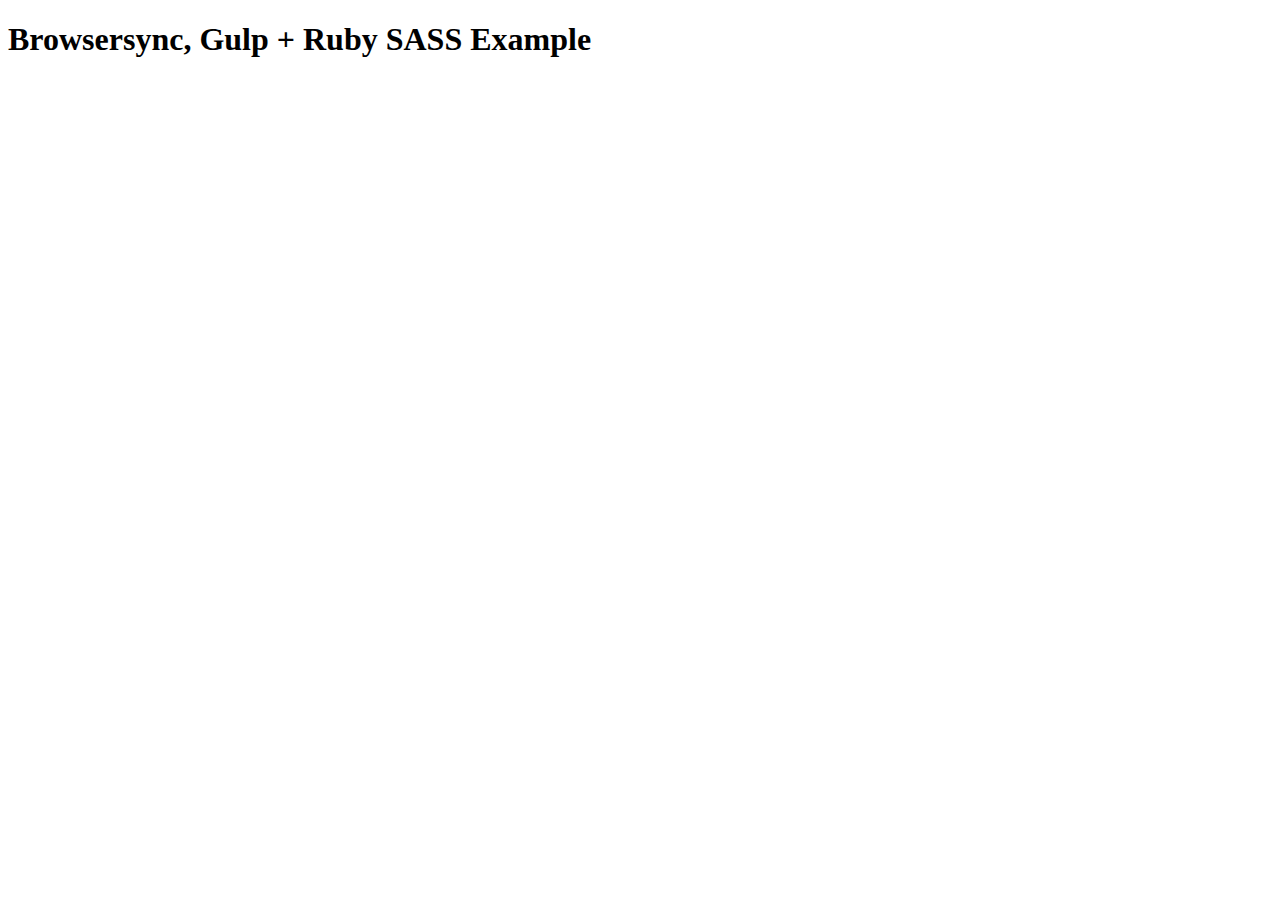
<file: node_modules/bs-recipes/recipes/gulp.ruby.sass/app/index.html>
<!doctype html>
<html lang="en-US">
<head>
    <meta charset="UTF-8">
    <title>Browsersync, Gulp + Ruby SASS Example</title>
    <link rel='stylesheet' href='css/main.css'>
</head>
<body>
    <h1>Browsersync, Gulp + Ruby SASS Example</h1>
</body>
</html>
</file>
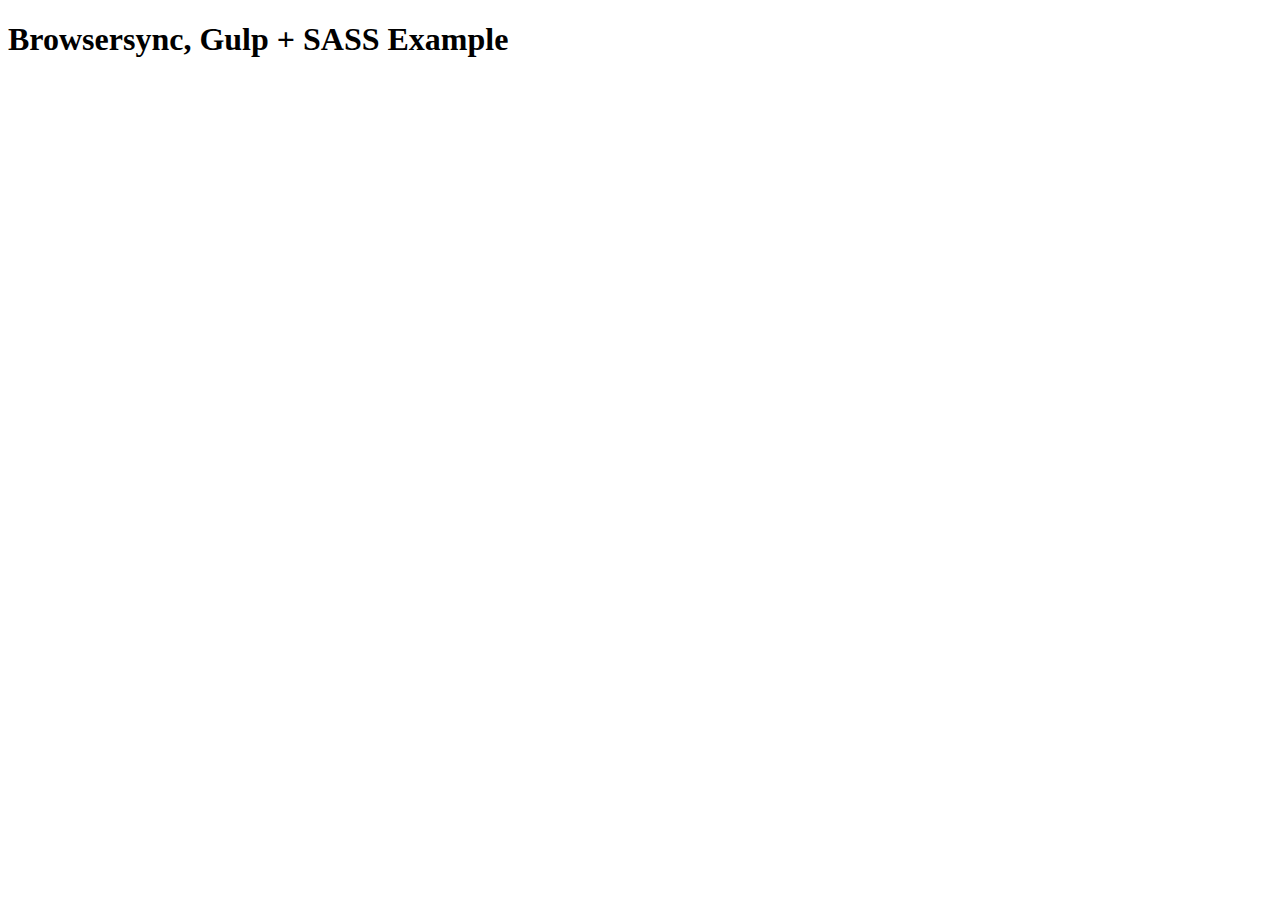
<file: node_modules/bs-recipes/recipes/gulp.sass/app/index.html>
<!doctype html>
<html lang="en-US">
<head>
    <meta charset="UTF-8">
    <title>Browsersync, Gulp + SASS Example</title>
    <link rel='stylesheet' href='css/main.css'>
</head>
<body>
    <h1>Browsersync, Gulp + SASS Example</h1>
</body>
</html>
</file>
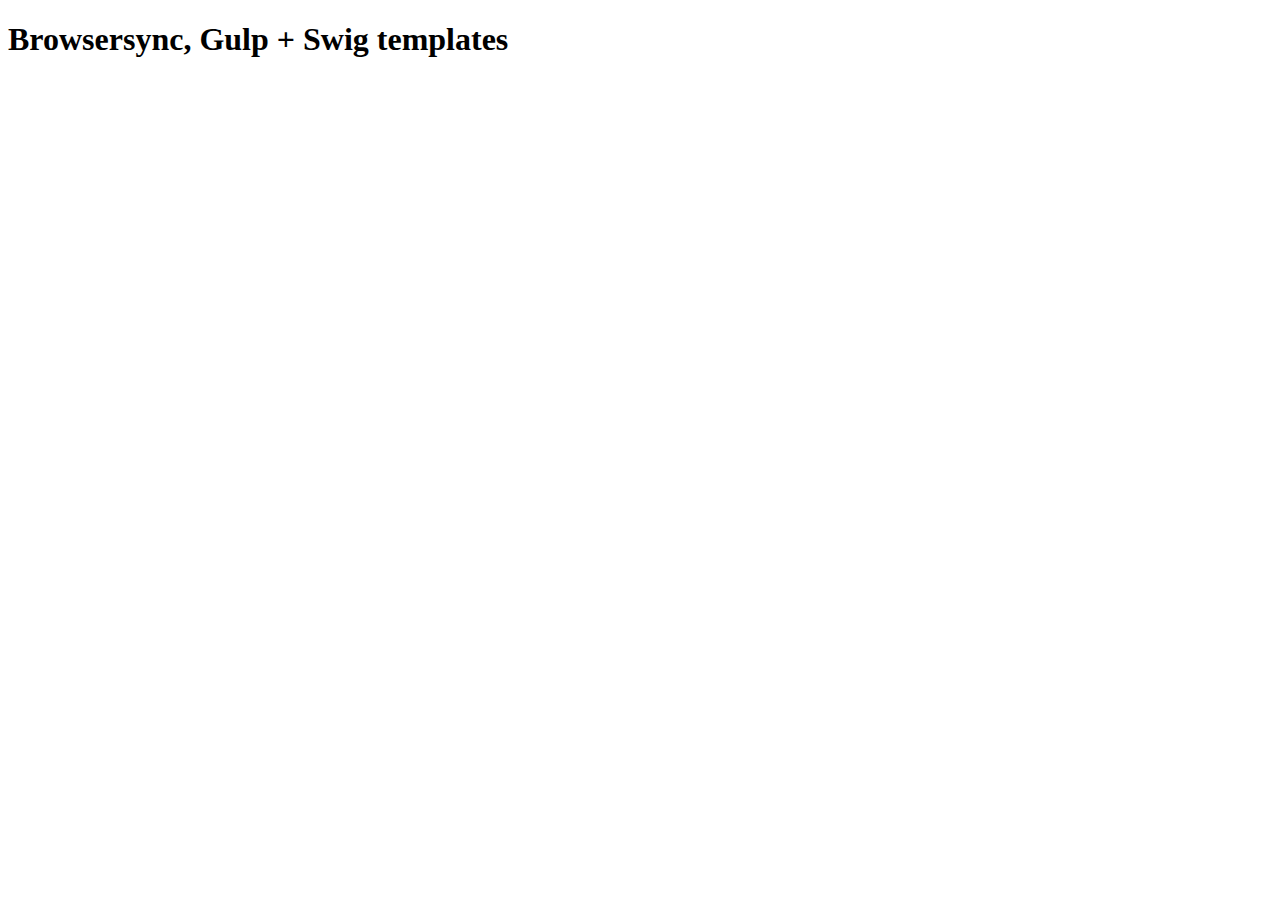
<file: node_modules/bs-recipes/recipes/gulp.swig/app/index.html>
<!doctype html>
<html lang="en-US">
<head>
    <meta charset="UTF-8">
    <title>Browsersync, Gulp + Swig templates</title>
    <link rel='stylesheet' href='css/main.css'>
</head>
<body>
    <h1>Browsersync, Gulp + Swig templates</h1>
</body>
</html>
</file>
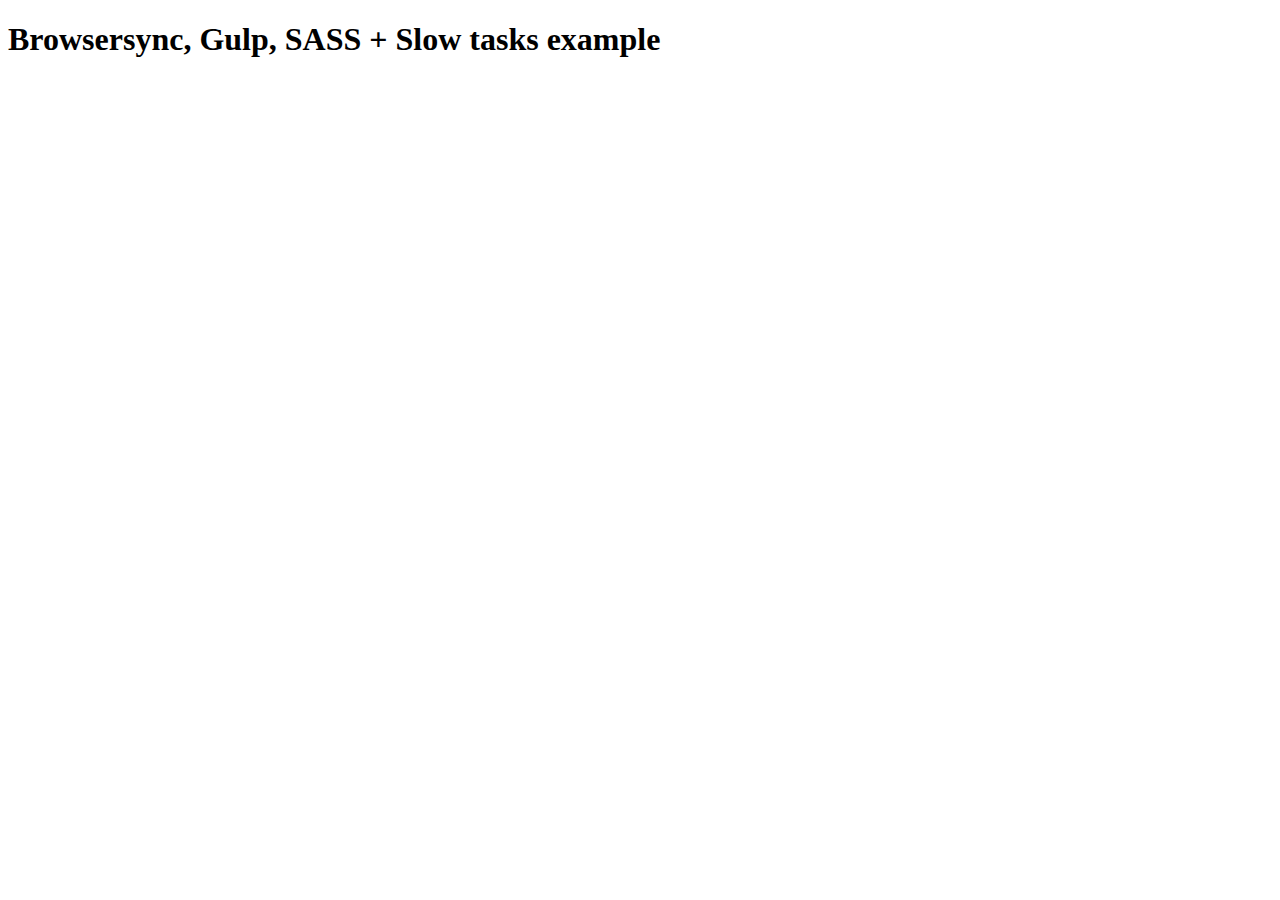
<file: node_modules/bs-recipes/recipes/gulp.task.sequence/app/index.html>
<!doctype html>
<html lang="en-US">
<head>
    <meta charset="UTF-8">
    <title>Browsersync, Gulp, SASS + Slow tasks example</title>
    <link rel='stylesheet' href='css/main.css'>
</head>
<body>
    <h1>Browsersync, Gulp, SASS + Slow tasks example</h1>
</body>
</html>
</file>
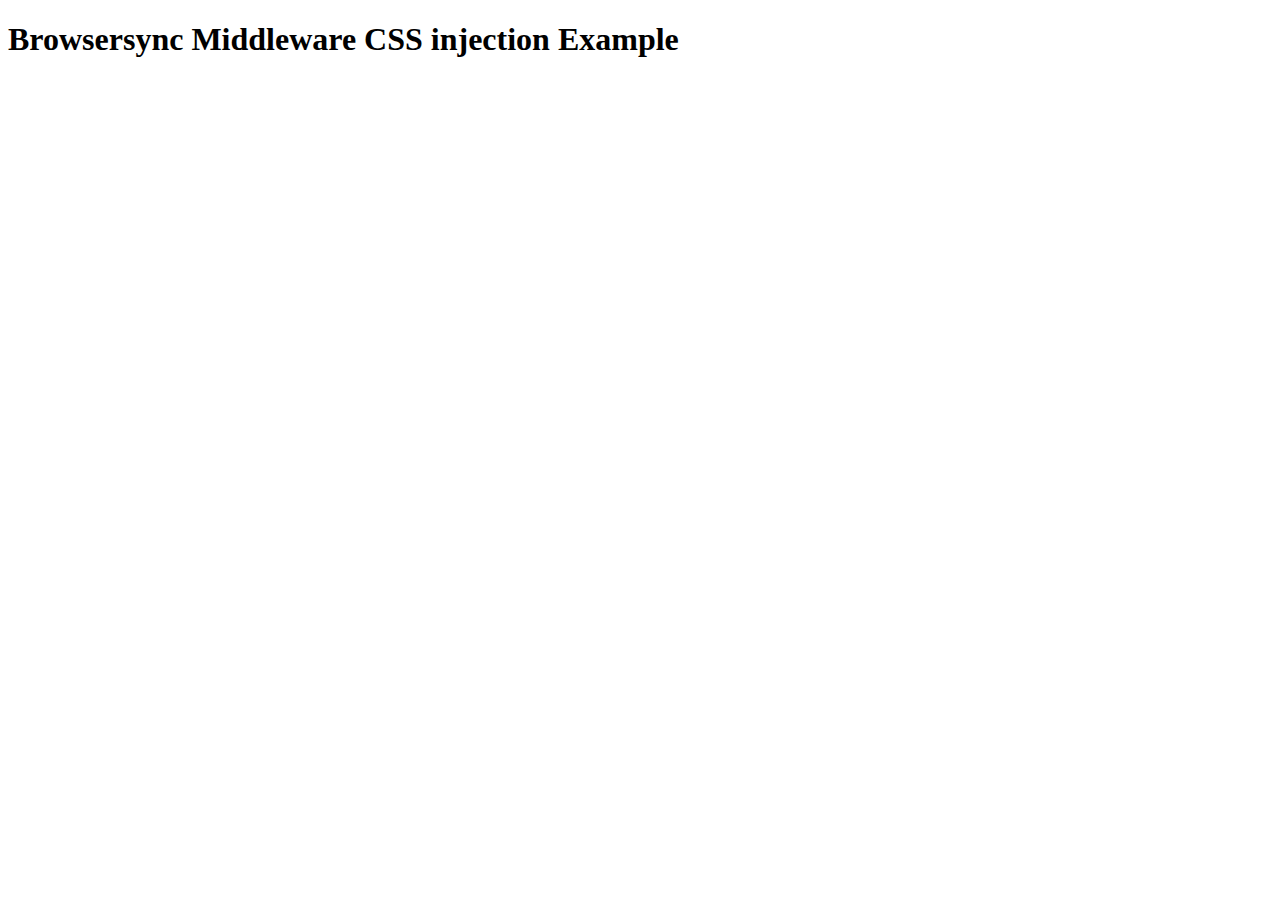
<file: node_modules/bs-recipes/recipes/middleware.css.injection/app/index.html>
<!doctype html>
<html lang="en-US">
<head>
    <meta charset="UTF-8">
    <title>Browsersync Server Example</title>
    <link rel='stylesheet' href='css/main.less'>
</head>
<body>
    <h1>Browsersync Middleware CSS injection Example</h1>
</body>
</html>
</file>
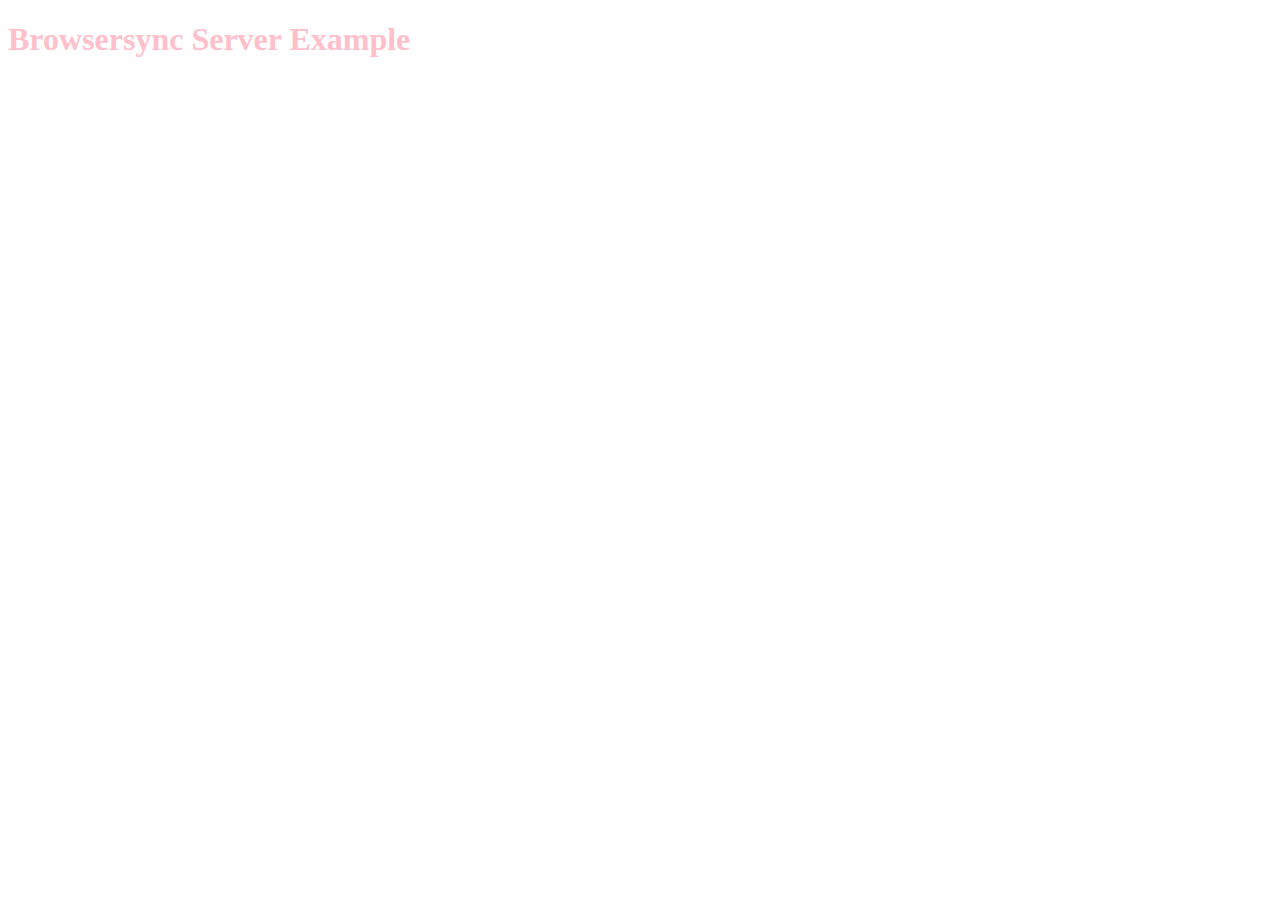
<file: node_modules/bs-recipes/recipes/server.middleware/app/index.html>
<!doctype html>
<html lang="en-US">
<head>
    <meta charset="UTF-8">
    <title>Browsersync Server Example</title>
    <link rel='stylesheet' href='css/main.css'>
</head>
<body>
    <h1>Browsersync Server Example</h1>
</body>
</html>
</file>
<file: node_modules/bs-recipes/recipes/gulp.ruby.sass/app/css/main.css>
body {
  background: white; }



/*# sourceMappingURL=main.css.map */
</file>
<file: node_modules/bs-recipes/recipes/gulp.sass/app/css/main.css>
body {
  background: white; }
</file>
<file: node_modules/bs-recipes/recipes/gulp.swig/app/css/main.css>
body {
  background: white; }
</file>
<file: node_modules/bs-recipes/recipes/gulp.task.sequence/app/css/main.css>
body {
  background: white; }
</file>
<file: node_modules/bs-recipes/recipes/server.middleware/app/css/main.css>
body {
	background: white;
	color: pink;
}
</file>
